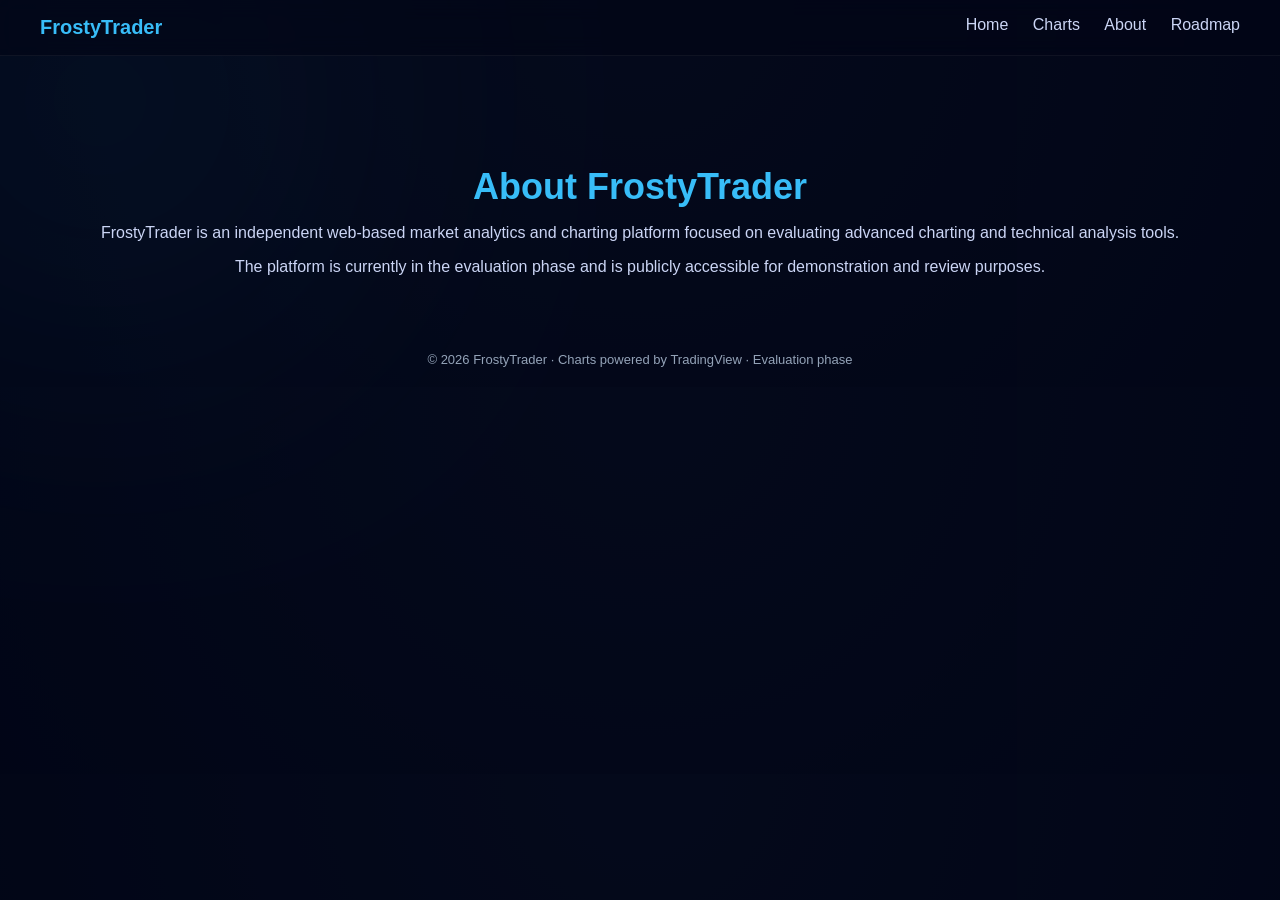
<file: about.html>
<!DOCTYPE html>
<html lang="en">
<head>
  <meta charset="UTF-8">
  <title>About | FrostyTrader</title>
  <link rel="stylesheet" href="style.css">
</head>
<body>

<!-- NAVBAR (same as Home) -->
<nav class="navbar">
  <div class="logo">FrostyTrader</div>
  <div class="nav-links">
    <a href="index.html">Home</a>
    <a href="charts.html">Charts</a>
    <a href="about.html">About</a>
    <a href="roadmap.html">Roadmap</a>
  </div>
</nav>

<!-- PAGE HEADER (IMPORTANT) -->
<section class="page-header">
  <h1>About FrostyTrader</h1>
  <p>
    FrostyTrader is an independent web-based market analytics
    and charting platform focused on evaluating advanced
    charting and technical analysis tools.
  </p>

  <p>
    The platform is currently in the evaluation phase and is
    publicly accessible for demonstration and review purposes.
  </p>
</section>

<footer>
  © 2026 FrostyTrader · Charts powered by TradingView · Evaluation phase
</footer>

</body>
</html>
</file>
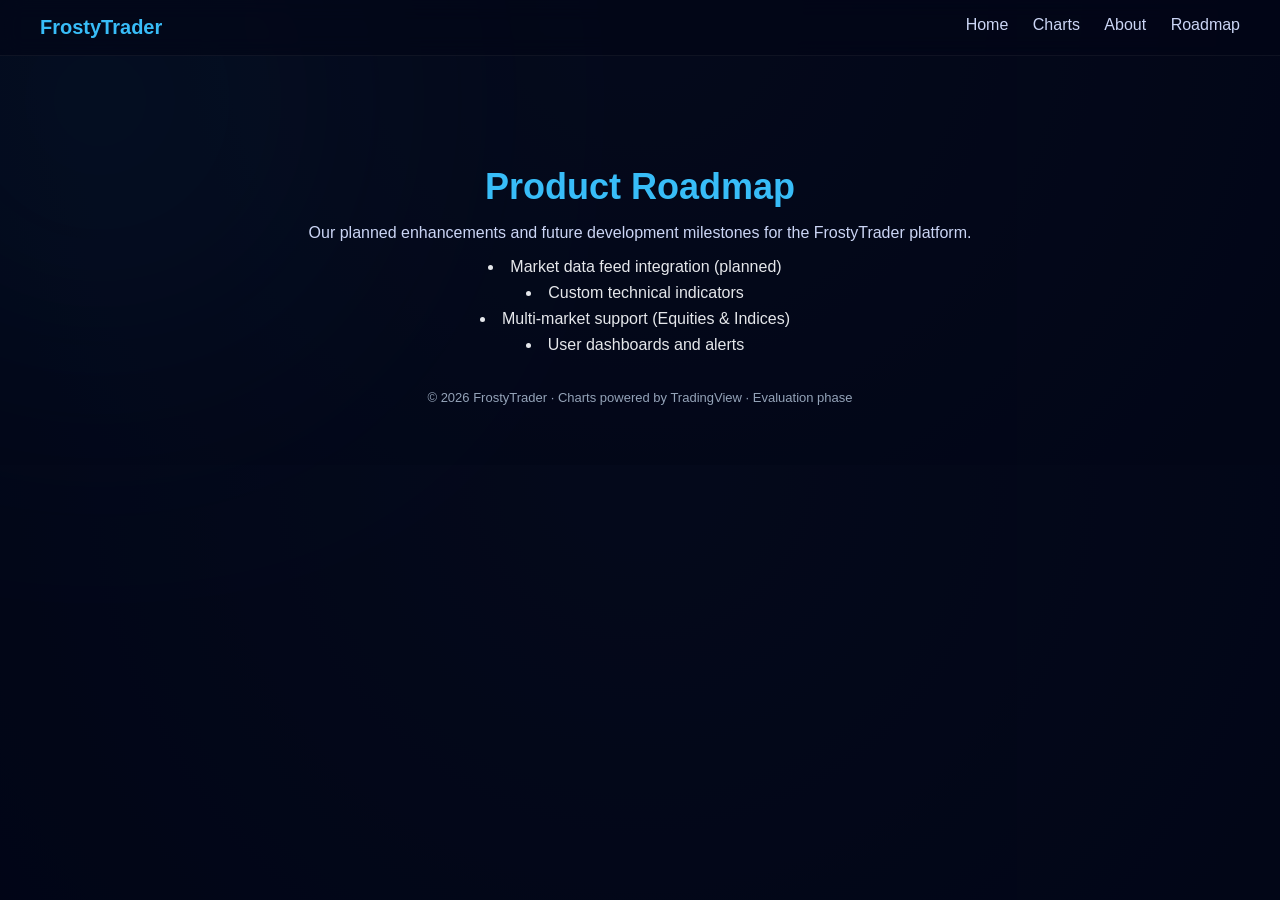
<file: roadmap.html>
<!DOCTYPE html>
<html lang="en">
<head>
  <meta charset="UTF-8">
  <title>Roadmap | FrostyTrader</title>
  <link rel="stylesheet" href="style.css">
</head>
<body>

<nav class="navbar">
  <div class="logo">FrostyTrader</div>
  <div class="nav-links">
    <a href="index.html">Home</a>
    <a href="charts.html">Charts</a>
    <a href="about.html">About</a>
    <a href="roadmap.html">Roadmap</a>
  </div>
</nav>

<section class="page-header">
  <h1>Product Roadmap</h1>
  <p>
    Our planned enhancements and future development milestones
    for the FrostyTrader platform.
  </p>

  <ul class="roadmap-list">
  <li>Market data feed integration (planned)</li>
  <li>Custom technical indicators</li>
  <li>Multi-market support (Equities & Indices)</li>
  <li>User dashboards and alerts</li>
</ul>

<footer>
  © 2026 FrostyTrader · Charts powered by TradingView · Evaluation phase
</footer>

</body>
</html>
</file>
<file: style.css>
/* ================= BASE ================= */
body {
  margin: 0;
  font-family: 'Segoe UI', Arial, sans-serif;
  color: #e5e7eb;
  overflow-x: hidden;

  background: radial-gradient(circle at top, #0f172a, #020617);
}

/* ================= VIDEO BACKGROUND ================= */
.bg-video {
  position: fixed;
  top: 0;
  left: 0;
  width: 100%;
  height: 100%;
  object-fit: cover;
  z-index: -2;
  opacity: 0.25;
}

/* DARK OVERLAY */
body::after {
  content: "";
  position: fixed;
  inset: 0;
  background: rgba(2, 6, 23, 0.75);
  z-index: -1;
}

/* NEON GLOW BACKGROUND */
body::before {
  content: "";
  position: fixed;
  width: 500px;
  height: 500px;
  top: -150px;
  left: -150px;
  background: radial-gradient(circle, #38bdf8, transparent);
  filter: blur(140px);
  opacity: 0.4;
  z-index: -1;
}

/* ================= NAVBAR ================= */
.navbar {
  display: flex;
  justify-content: space-between;
  padding: 16px 40px;
  position: sticky;
  top: 0;

  background: rgba(2, 6, 23, 0.6);
  backdrop-filter: blur(10px);
  border-bottom: 1px solid rgba(255,255,255,0.05);
}

.logo {
  color: #38bdf8;
  font-size: 20px;
  font-weight: bold;
}

.nav-links a {
  margin-left: 20px;
  color: #cbd5f5;
  text-decoration: none;
  transition: 0.3s;
}

.nav-links a:hover {
  color: #38bdf8;
}

/* ================= HERO ================= */
.hero {
  display: flex;
  align-items: center;
  justify-content: space-between;
  padding: 80px 60px;
  gap: 60px;
}

.hero-left {
  max-width: 480px;
}

.hero-left h1 {
  font-size: 42px;
  background: linear-gradient(90deg, #38bdf8, #22c55e);
  -webkit-background-clip: text;
  -webkit-text-fill-color: transparent;
}

.hero-left p {
  color: #cbd5f5;
  line-height: 1.6;
}

/* CTA BUTTON */
.cta-btn {
  display: inline-block;
  margin-top: 24px;
  padding: 12px 22px;
  border-radius: 6px;
  font-weight: bold;
  text-decoration: none;

  background: linear-gradient(90deg, #0ea5e9, #22c55e);
  color: white;

  transition: 0.3s;
}

.cta-btn:hover {
  transform: scale(1.05);
  box-shadow: 0 0 20px rgba(34,197,94,0.6);
}

/* ================= RIGHT IMAGE ================= */
.hero-right img {
  width: 560px;
  border-radius: 14px;

  transform: perspective(1200px) rotateY(-18deg) rotateX(6deg);

  box-shadow:
    0 30px 80px rgba(0,0,0,0.6),
    0 0 60px rgba(56,189,248,0.25),
    0 0 120px rgba(34,197,94,0.15);
}

/* ================= CENTER TITLE ================= */
.center-title {
  text-align: center;
  margin-top: 20px;
  margin-bottom: 10px;
}

.center-title h2 {
  color: #38bdf8;
  margin-bottom: 6px;
}

.center-title p {
  color: #94a3b8;
}

/* ================= LIVE CHART ================= */
.chart-section {
  height: 80vh;
  padding: 0 20px;
}

.bottom-chart {
  margin-top: 40px;
  padding: 0 40px 60px;
  display: flex;
  justify-content: center;
}

/* 🔥 FIXED NEON WRAPPER */
.chart-wrapper {
  width: 100%;
  border-radius: 18px;
  padding: 2px;

  /* ❌ background hata diya */
  background: transparent;

  /* border */
  border: 2px solid rgba(56,189,248,0.4);

  /* glow */
  box-shadow:
    0 0 10px rgba(56,189,248,0.6),
    0 0 25px rgba(56,189,248,0.4),
    0 0 50px rgba(56,189,248,0.3);

  transition: 0.3s;
}

/* hover glow */
.chart-wrapper:hover {
  box-shadow:
    0 0 20px rgba(56,189,248,0.9),
    0 0 40px rgba(56,189,248,0.7),
    0 0 80px rgba(56,189,248,0.5);
}

/* iframe */
.chart-wrapper iframe {
  width: 100%;
  height: 520px;
  border-radius: 16px;
  border: none;
  display: block;
  background: #000; /* fallback */
}

/* ================= FOOTER ================= */
footer {
  text-align: center;
  padding: 20px;
  font-size: 13px;
  color: #94a3b8;
}

/* ================= PAGE HEADER ================= */
.page-header {
  max-width: 1200px;
  margin: 0 auto;
  padding: 80px 20px 40px;
  text-align: center;
}

.page-header h1 {
  color: #38bdf8;
  font-size: 36px;
  margin-bottom: 10px;
}

.page-header p {
  color: #cbd5f5;
  font-size: 16px;
}

/* ================= ROADMAP ================= */
.roadmap-list {
  list-style-position: inside;
  padding-left: 0;
  margin-left: 0;
  text-align: center;
}

.roadmap-list li {
  margin: 8px 0;
  text-indent: -10px;
}
</file>
